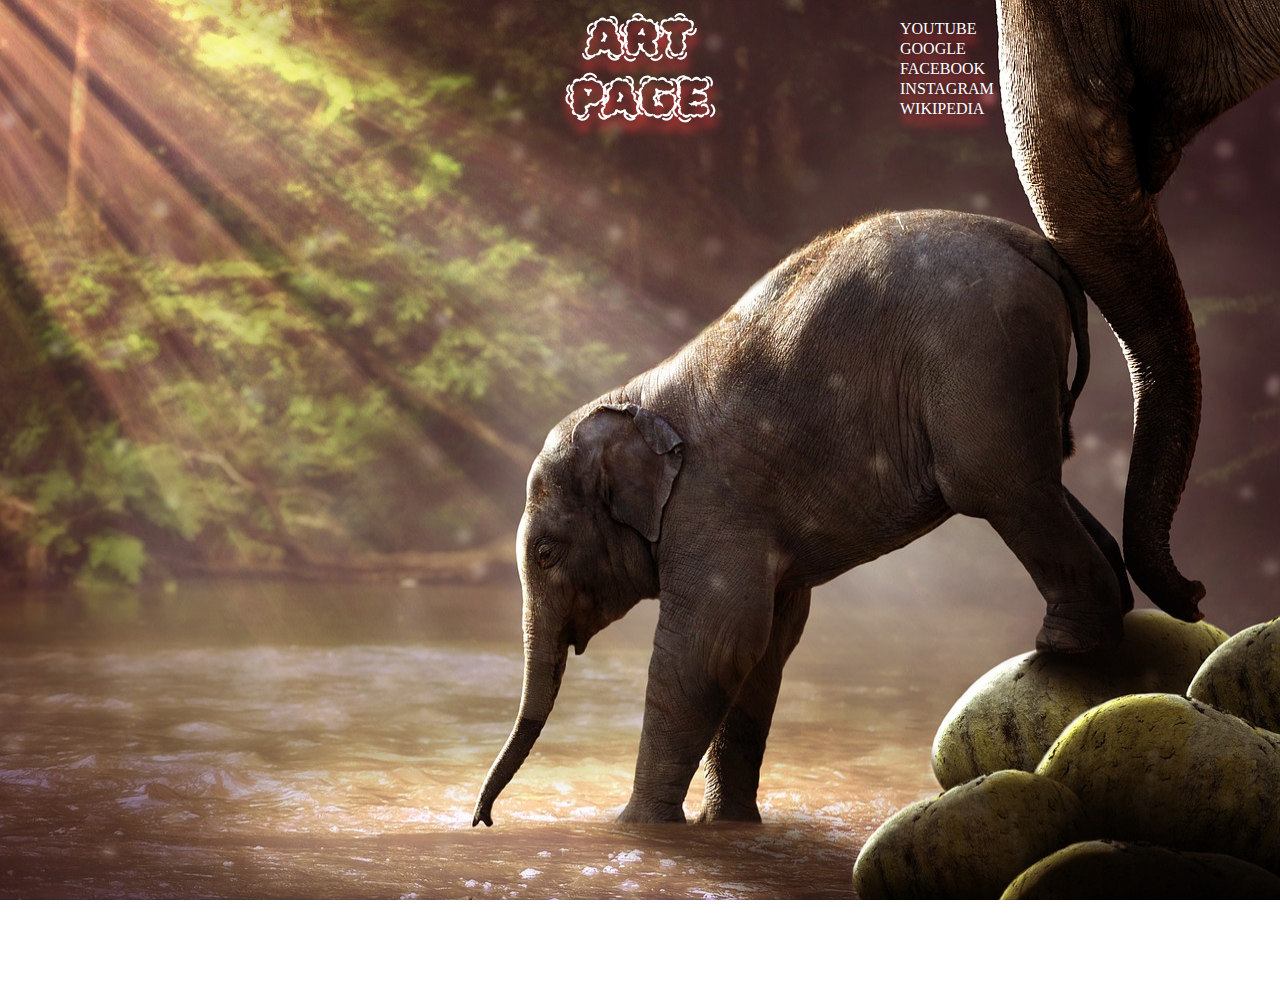
<file: index.html>
<head>
        <meta charset="utf-8">
        <title>A</title>
        <link rel="stylesheet" href="a.css">
       </head>
	   <style>
	       body {
		      background: url("elephant.jpg");
			  background-repeat: no-repeat;
			  background-size: 100% 100%;
			  overflow-y: hidden;
			  overflow-x: hidden;
		   }
	   
	   </style>
	   <body>
	   
	     
	  
	      
	   <h1>  ART <br> PAGE  </h1>
	   
	  
	       
	        <a class="left"  style="text-decoration: none" target="blank" href="https://youtube.com">YOUTUBE</a>
			<a class="left1" style="text-decoration: none" target="blank" href="https://google.com">GOOGLE</a>
			<a class="left2" style="text-decoration: none" target="blank" href="https://facebook.com">FACEBOOK</a>
			<a class="left3" style="text-decoration: none" target="blank" href="https://instagram.com">INSTAGRAM</a>
			<a class="left4" style="text-decoration: none" target="blank" href="https://wikipedia.org">WIKIPEDIA</a>
			<!--
			<audio controls autoplay repeat>
			<source src="piano.mp3" type="audio/mp3">
			</audio>
			-->
			
	 </body>
	</html>
</file>
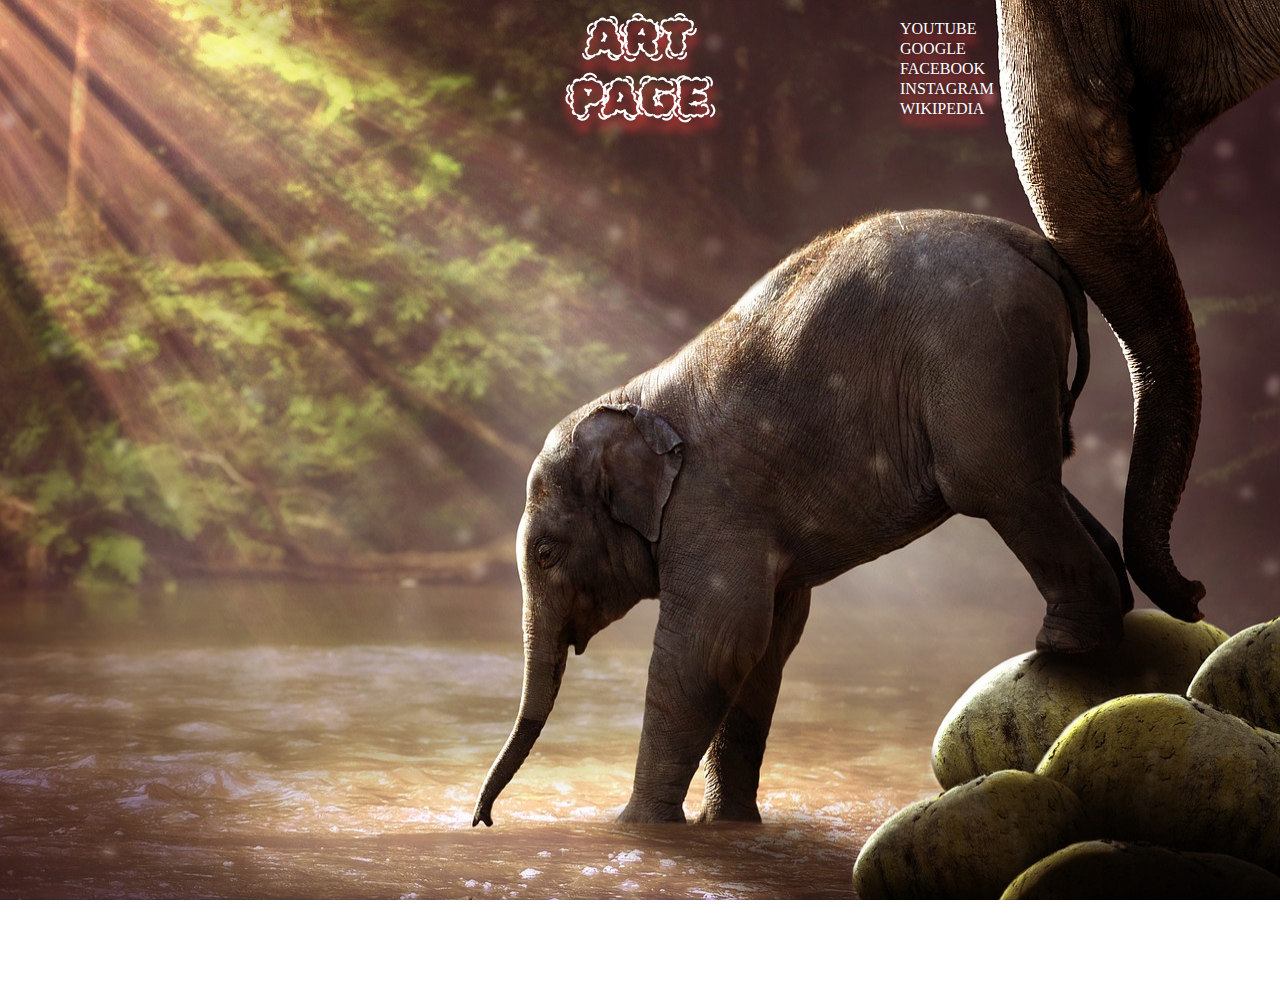
<file: a.html>
<head>
        <meta charset="utf-8">
        <title>A</title>
        <link rel="stylesheet" href="a.css">
       </head>
	   <style>
	       body {
		      background: url("elephant.jpg");
			  background-repeat: no-repeat;
			  background-size: 100% 100%;
			  overflow-y: hidden;
			  overflow-x: hidden;
		   }
	   
	   </style>
	   <body>
	   
	     
	  
	      
	   <h1>  ART <br> PAGE  </h1>
	   
	  
	       
	        <a class="left"  style="text-decoration: none" target="blank" href="https://youtube.com">YOUTUBE</a>
			<a class="left1" style="text-decoration: none" target="blank" href="https://google.com">GOOGLE</a>
			<a class="left2" style="text-decoration: none" target="blank" href="https://facebook.com">FACEBOOK</a>
			<a class="left3" style="text-decoration: none" target="blank" href="https://instagram.com">INSTAGRAM</a>
			<a class="left4" style="text-decoration: none" target="blank" href="https://wikipedia.org">WIKIPEDIA</a>
			<!--
			<audio controls autoplay repeat>
			<source src="piano.mp3" type="audio/mp3">
			</audio>
			-->
			
	 </body>
	</html>
</file>
<file: a.css>
@import url('https://fonts.googleapis.com/css2?family=Rubik+Puddles&display=swap');


h1{
	text-align:center;
	font-size:50px;
	font-family: 'Rubik Puddles';
	text-shadow: 1px 10px 10px #f54242;
	color: white;
}
.left{
	position: absolute;
	top: 20px;
	left: 900px;
	width: 100%;
	height: 100%;
	text-shadow: 1px 10px 10px #f54242;
	color: white;
}
.left1{
	position: absolute;
	top: 40px;
	left: 900px;
	width: 100%;
	height: 100%;
	text-shadow: 1px 10px 10px #f54242;
	color: white;
}
.left2{
	position: absolute;
	top: 60px;
	left: 900px;
	width: 100%;
	height: 100%;
	text-shadow: 1px 10px 10px #f54242;
	color: white;
}
.left3{
	position: absolute;
	top: 80px;
	left: 900px;
	width: 100%;
	height: 100%;
	text-shadow: 1px 10px 10px #f54242;
	color: white;
}
.left4{
    position: absolute;
	top: 100px;
	left: 900px;
	width: 100%;
	height: 100%;
	text-shadow: 1px 10px 10px #f54242;
	color: white;
}
</file>
